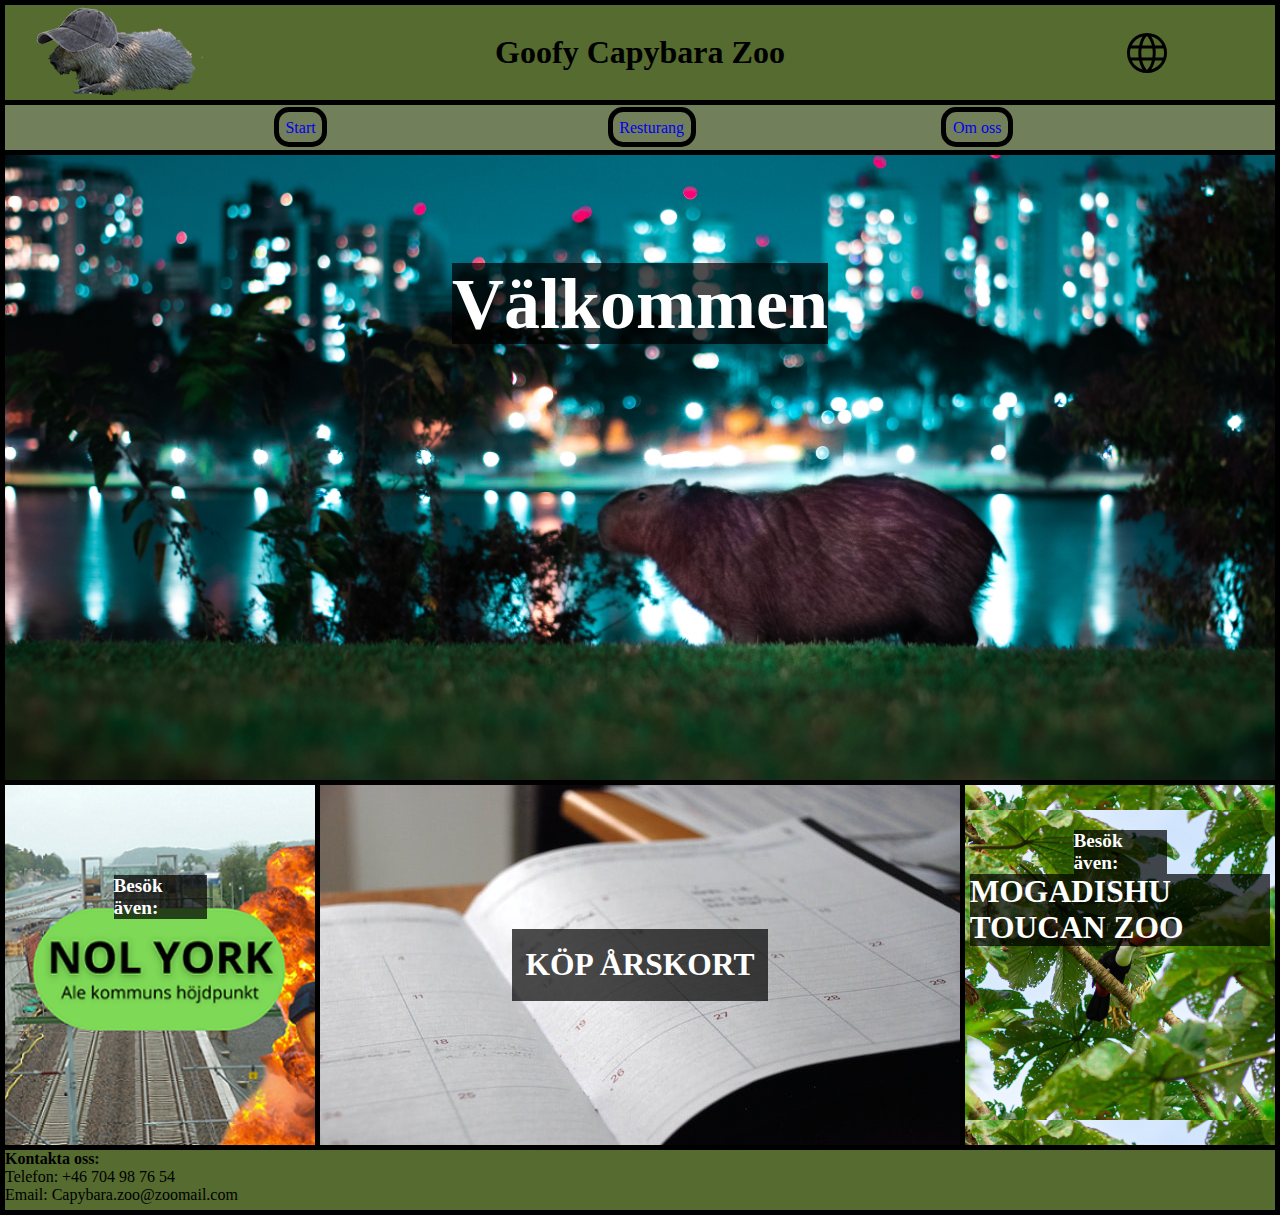
<file: index.html>
<!DOCTYPE html>
<html lang="en">
<head>
    <meta charset="UTF-8">
    <meta http-equiv="X-UA-Compatible" content="IE=edge">
    <meta name="viewport" content="width=device-width, initial-scale=1.0">
    <title>Document</title>
    <link rel="stylesheet" href="css/style.css">
</head>
<body>
    <div id="grid_wrapper_landing">
        <Header>
            <section id="logo" > <img src="img/animals/Capybara_hat.png" alt=""></section>
            <h1 id="title">Goofy Capybara Zoo</h1>
            <a href="https://www.youtube.com/watch?v=dQw4w9WgXcQ" target="_blank" id="language" ><img src="img/symbols/language_FILL0_wght400_GRAD0_opsz48.svg" alt=""></a>
        </Header>
        <div id="taskbar">
            <div>
                <a href="index.html" id="start" class="button" >Start</a>
            </div>
            <div>
                <a href="resturang.html" id="resturant" class="button">Resturang</a>
            </div>
            <div>
                <a href="om_oss.html" id="om_oss" class="button">Om oss</a>
        </div>
    </div>
    <section id="welcome">
        <h2 id="welcome_txt">Välkommen</h2>
    </section>
    <div id="grid_wrapper_AR">
        <div id="AR">
            <article id="right_section_AR">
                <h3 class="also_visit_zoo">Besök även:</h3>
            </article>
            <article id="middle_section_AR">
                <h2 id="arskort">KÖP ÅRSKORT</h2>
            </article>
            <article id="left_section_AR">
                <h3 class="also_visit_zoo">Besök även:</h3>
                <h2 class="reklam_zoo">MOGADISHU TOUCAN ZOO</h2>
            </article>
        </div>
    </div>
    <footer>
        <h4>Kontakta oss:</h4>
        <p class="footer">Telefon: +46 704 98 76 54</p>
        <p class="footer">Email: Capybara.zoo@zoomail.com</p>
    </footer>
</body>
</html>
</file>
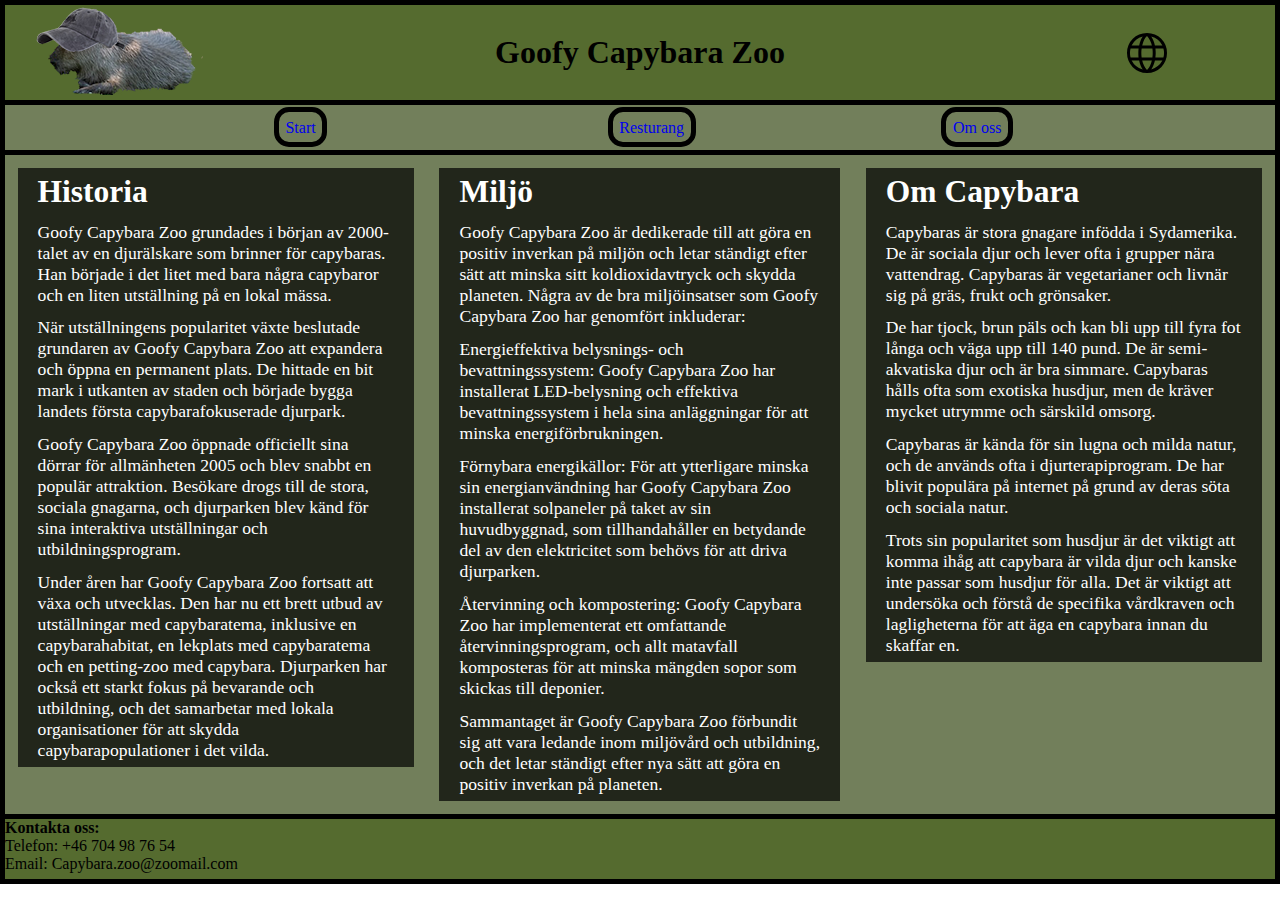
<file: om_oss.html>
<!DOCTYPE html>
<html lang="en">
<head>
    <meta charset="UTF-8">
    <meta http-equiv="X-UA-Compatible" content="IE=edge">
    <meta name="viewport" content="width=device-width, initial-scale=1.0">
    <title>Document</title>
    <link rel="stylesheet" href="css/style.css">
</head>
<body>
    <div id="grid_wrapper">
        <Header>
            <section id="logo" > <img src="img/animals/Capybara_hat.png" alt=""></section>
            <h1 id="title">Goofy Capybara Zoo</h1>
            <a href="https://www.youtube.com/watch?v=dQw4w9WgXcQ" target="_blank" id="language" ><img src="img/symbols/language_FILL0_wght400_GRAD0_opsz48.svg" alt=""></a>
        </Header>
        <div id="taskbar">
            <div>
                <a href="index.html" id="start" class="button" >Start</a>
            </div>
            <div>
                <a href="resturang.html" id="resturant" class="button">Resturang</a>
            </div>
            <div>
                <a href="om_oss.html" id="om_oss" class="button">Om oss</a>
        </div>
    </div>
    <div id="grid_wrapper_om_oss">
        <div id="om_oss_page">
            <section id="right_section_om_oss">
                <article>
                        <h2 class="om_oss_text">Historia</h2>
                </article>
                <article>
                    <p class="om_oss_text">Goofy Capybara Zoo grundades i början av 2000-talet av en djurälskare som brinner för capybaras. Han började i det litet med bara några capybaror och en liten utställning på en lokal mässa.
                    </p>

                    <p class="om_oss_text">När utställningens popularitet växte beslutade grundaren av Goofy Capybara Zoo att expandera och öppna en permanent plats. De hittade en bit mark i utkanten av staden och började bygga landets första capybarafokuserade djurpark.
                    </p>  
                
                    <p class="om_oss_text">Goofy Capybara Zoo öppnade officiellt sina dörrar för allmänheten 2005 och blev snabbt en populär attraktion. Besökare drogs till de stora, sociala gnagarna, och djurparken blev känd för sina interaktiva utställningar och utbildningsprogram.
                    </p>        

                    <p class="om_oss_text">Under åren har Goofy Capybara Zoo fortsatt att växa och utvecklas. Den har nu ett brett utbud av utställningar med capybaratema, inklusive en capybarahabitat, en lekplats med capybaratema och en petting-zoo med capybara. Djurparken har också ett starkt fokus på bevarande och utbildning, och det samarbetar med lokala organisationer för att skydda capybarapopulationer i det vilda.
                    </p>
                </article>
            </section>
            <section id="middle_section_om_oss" >
                <article>
                    <h2 class="om_oss_text">Miljö</h2>
                </article>
                <article>
                    <p class="om_oss_text">Goofy Capybara Zoo är dedikerade till att göra en positiv inverkan på miljön och letar ständigt efter sätt att minska sitt koldioxidavtryck och skydda planeten. Några av de bra miljöinsatser som Goofy Capybara Zoo har genomfört inkluderar:
                    </p>    
                
                    <p class="om_oss_text">Energieffektiva belysnings- och bevattningssystem: Goofy Capybara Zoo har installerat LED-belysning och effektiva bevattningssystem i hela sina anläggningar för att minska energiförbrukningen.
                    </p>
                        
                    <p class="om_oss_text">Förnybara energikällor: För att ytterligare minska sin energianvändning har Goofy Capybara Zoo installerat solpaneler på taket av sin huvudbyggnad, som tillhandahåller en betydande del av den elektricitet som behövs för att driva djurparken.
                    </p>
                    <p class="om_oss_text">Återvinning och kompostering: Goofy Capybara Zoo har implementerat ett omfattande återvinningsprogram, och allt matavfall komposteras för att minska mängden sopor som skickas till deponier.
                    </p>
                    
                    <p class="om_oss_text">Sammantaget är Goofy Capybara Zoo förbundit sig att vara ledande inom miljövård och utbildning, och det letar ständigt efter nya sätt att göra en positiv inverkan på planeten.
                    </p>
                </article>
            </section>
            <section id="left_section_om_oss">
                <article>
                    <h2 class="om_oss_text">Om Capybara</h2>
                <article>
                <article>

                </article>
                <article>
                    <p class="om_oss_text">
                    Capybaras är stora gnagare infödda i Sydamerika. De är sociala djur och lever ofta i grupper nära vattendrag. Capybaras är vegetarianer och livnär sig på gräs, frukt och grönsaker.
                    </p>

                    <p class="om_oss_text">
                    De har tjock, brun päls och kan bli upp till fyra fot långa och väga upp till 140 pund. De är semi-akvatiska djur och är bra simmare. Capybaras hålls ofta som exotiska husdjur, men de kräver mycket utrymme och särskild omsorg.
                    </p>
                        
                    <p class="om_oss_text">Capybaras är kända för sin lugna och milda natur, och de används ofta i djurterapiprogram. De har blivit populära på internet på grund av deras söta och sociala natur.
                    </p>
                        
                    <p class="om_oss_text">Trots sin popularitet som husdjur är det viktigt att komma ihåg att capybara är vilda djur och kanske inte passar som husdjur för alla. Det är viktigt att undersöka och förstå de specifika vårdkraven och lagligheterna för att äga en capybara innan du skaffar en.
                    </p>
                </article>
            </section>
        </div>
    </div>
    <footer>
        <h4>Kontakta oss:</h4>
        <p class="footer">Telefon: +46 704 98 76 54</p>
        <p class="footer">Email: Capybara.zoo@zoomail.com</p>
    </footer>
</body>
</html>
</file>
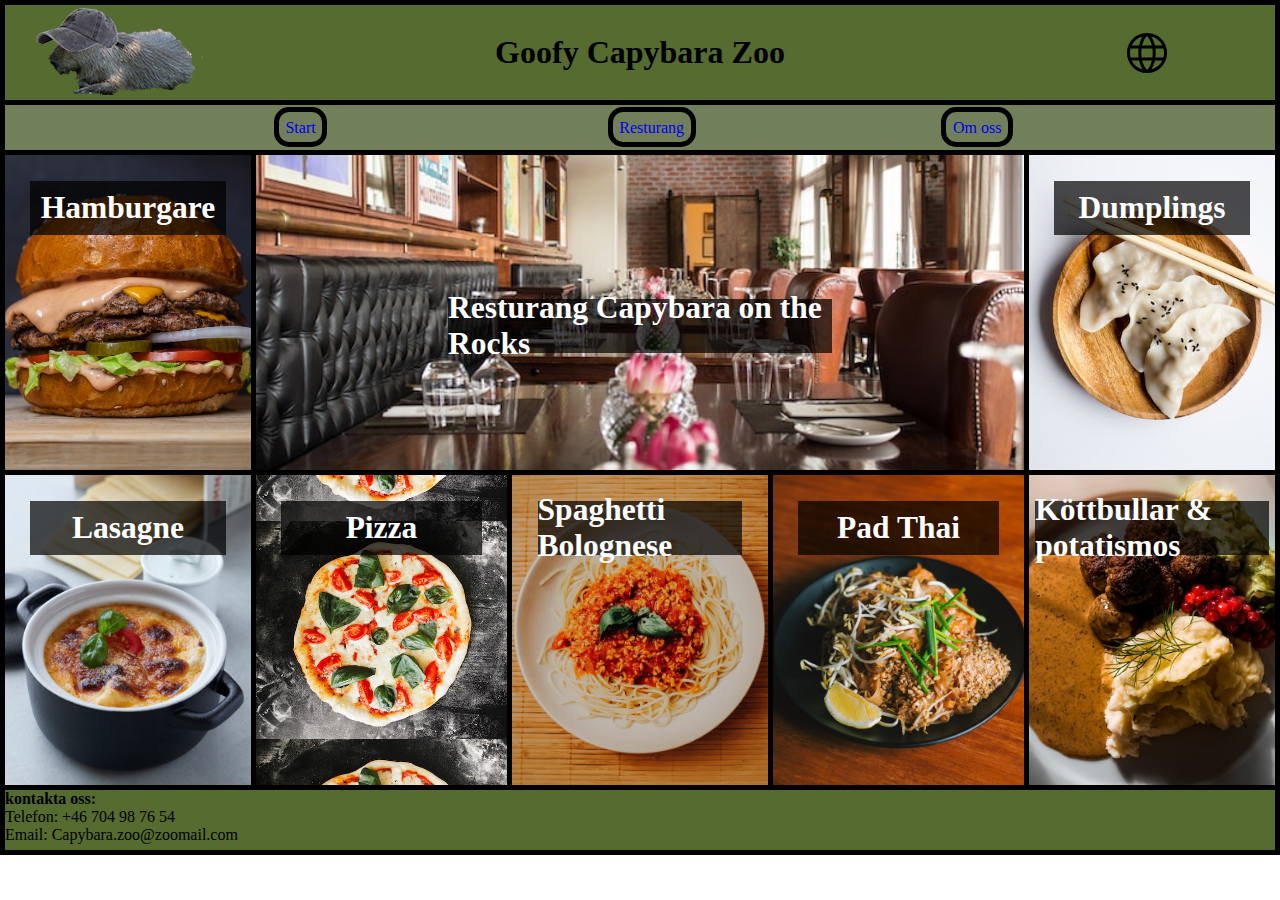
<file: resturang.html>
<!DOCTYPE html>
<html lang="en">
<head>
    <meta charset="UTF-8">
    <meta http-equiv="X-UA-Compatible" content="IE=edge">
    <meta name="viewport" content="width=device-width, initial-scale=1.0">
    <title>Document</title>
    <link rel="stylesheet" href="css/style.css">
</head>
<body>
    <div id="grid_wrapper">
        <Header>
            <section id="logo" > <img src="img/animals/Capybara_hat.png" alt=""></section>
            <h1 id="title">Goofy Capybara Zoo</h1>
            <a href="https://www.youtube.com/watch?v=dQw4w9WgXcQ" target="_blank" id="language" ><img src="img/symbols/language_FILL0_wght400_GRAD0_opsz48.svg" alt=""></a>
        </Header>
        <div id="taskbar">
            <div>
                <a href="index.html" id="start" class="button" >Start</a>
            </div>
            <div>
                <a href="resturang.html" id="resturant" class="button">Resturang</a>
            </div>
            <div>
                <a href="om_oss.html" id="om_oss" class="button">Om oss</a>
        </div>  
    </div>
    <div id="grid_wrapper_resturnt">
        <div id="row1">
            <article class="maträtt_card" id="maträtt_1">
                <h2 class="mattext">Hamburgare</h2>
            </article>
            <article id="welcome_resturant">
                <h2 class="mattext" id="resturant_text">Resturang Capybara on the Rocks</h2>
            </article>
            <article class="maträtt_card" id="maträtt_2">
                <h2 class="mattext">Dumplings</h2>
            </article>
        </div>
        <div id="row2">
            <article class="maträtt_card" id="maträtt_3">
                <h2 class="mattext">Lasagne</h2>
            </article>
            <article class="maträtt_card" id="maträtt_4">
                <h2 class="mattext">Pizza</h2>
            </article>
            <article class="maträtt_card" id="maträtt_5">
                <h2 class="mattext">Spaghetti Bolognese</h2>
            </article>
            <article class="maträtt_card" id="maträtt_6">
                <h2 class="mattext">Pad Thai</h2>
            </article>
            <article class="maträtt_card" id="maträtt_7">
                <h2 class="mattext" id="mattext_KP">Köttbullar & potatismos</h2>
            </article>
        </div>
    </div>
    <footer>
        <h4>kontakta oss:</h4>
        <p class="footer">Telefon: +46 704 98 76 54</p>
        <p class="footer">Email: Capybara.zoo@zoomail.com</p>
    </footer>
</body>
</html>
</file>
<file: css/style.css>
@import url('https://fonts.googleapis.com/css2?family=Rubik&display=swap');

* {
    margin: 0;
    padding: 0;
    box-sizing: border-box;
}

header {
    background-color:darkolivegreen ;
    display: flex;
    justify-content: space-between;
    align-items: center;
    width: 100%;
    height: 100px;
    border: solid black 5px;
    border-bottom: none;
}

footer{
    background-color: darkolivegreen;
    height: 70px;
    border: solid black 5px;
}

.footer{
    font-size: 100%;
}

p{
    font-size: 110%;
}

h2{
    font-size: 3.5vh;
}

h3{
    font-size: 120%;
}

#logo{
    margin-top: 1%;
}

#title{
}

#language{
    color: white;
    display: flex;
    align-items: center;
    justify-content: center;
    text-decoration: none;
    margin-left: 104px;
    margin-right: 104px;
}

#taskbar {
    display: grid;
    align-items: center;
    padding-left: 21%;
    grid-template-columns: 1fr 1fr 1fr;
    grid-template-rows: 100%;
    height: 55px;
    width: 100%;
    grid-template-areas: 
    "str res oms";
    background-color:rgb(114, 127, 91);
    position: sticky;
    top: 0;
    border: solid black 5px;
}

.button {
    text-decoration: none;
    border: solid black 5px;
    border-radius: 15px;
    padding: 2%;
}

.button:visited{
    text-decoration: none;
    color: black;
}

#start{
    grid-area: str;
}

#resturant{
    grid-area: res;
}

#om_oss{
    grid-area: oms;
}

#welcome{
    background-image: url("../img/animals/capybara-night.jpg");
    background-size: 100%;
    background-position: 50% 60%;
    display: flex;
    justify-content: center;
    width: 100%;
    height: 70vh;
    padding-top: 12vh;
    border: solid black 5px;
    border-top: none;
}

#welcome_txt{
    background: rgba(0, 0, 0, .7);
    height: 9vh;
    color: white;
    font-size: 8vh;
}

#grid_wrapper_AR{
    background-color: olive;
    height: 40vh;
    display: grid;
    align-items: center;
    overflow-x: hidden;
}

#AR{
    display: flex;
    flex-direction: row;
}

#left_section_AR{
    background-image: url("../img/animals/reklam-toucan-zoo.jpg");
    background-size: 200%;
    background-position: 50% 50%;
    width: 25%;
    height: 40vh;
    border: solid black 5px;
    border-top: none;
    border-bottom: none;
    padding-top: 5vh;   
}

.also_visit_zoo{
    background: rgba(0, 0, 0, .7);
    color: white;
    display: flex;
    justify-content: center;
    width: 30%;
    margin-left: 35%;
}

.reklam_zoo{
    background: rgba(0, 0, 0, .7);
    color: white;
    display: flex;
    justify-content: center;
    width: 97%;
    margin-left: 1.5%;
}

#middle_section_AR{
    background-image: url(../img/animals/Calender.jpg);
    background-size: cover;
    display: flex;
    justify-content: center;
    align-items: center;
    background-color: blueviolet;
    width: 50%;
    height: 40vh;
    overflow-y: hidden;
}

#arskort{
    background: rgba(0, 0, 0, .7);
    color: white;
    display: flex;
    justify-content: center;
    align-items: center;
    width: 40%;
    height: 8vh;
}

#right_section_AR{
    background-image: url("../img/animals/NOL_YORK.png");
    background-size: cover;
    background-position: 50% 50%;
    width: 25%;
    height: 40vh;
    border: solid black 5px;
    border-top: none;
    border-bottom: none;
    padding-top: 10vh;
}

#grid_wrapper_om_oss{
    height: auto;
    display: grid;
    align-items: center;
    overflow-x: hidden;
}

#om_oss_page{
    display: flex;
    flex-direction: row;
    overflow-y: hidden;
}

.om_oss_text{
    background: rgba(0, 0, 0, .7);
    display: flex;
    color: white;
    padding: 1.5%;
    padding-left: 5%;
    padding-right: 5%;
}

#enviornment_bild{
    width: 50%;
    float: left;
}

#right_section_om_oss{
    background-color: rgb(114, 127, 91);
    width: 33.33%;
    height: auto;
    padding: 1%;
    border-left: solid black 5px;
}

#middle_section_om_oss{
    background-color: rgb(114, 127, 91);
    width: 33.33%;
    height: auto;
    padding: 1%;
}

#left_section_om_oss{
    background-color: rgb(114, 127, 91);
    width: 33.33%;
    height: auto;
    padding: 1%;
    border-right: solid black 5px;
}

#grid_wrapper_resturnat{
    background-color: black;
    display: grid;
}

.maträtt_card{
    border: solid black 5px;
    border-bottom: none;
    display: flex;
    justify-content: center;
    padding-top: 2%;
}

.mattext{
    background: rgba(0, 0, 0, .7);
    display: flex;
    color: white;
    justify-content: center;
    align-items: center;
    width: 80%;
    height: 6vh;
}

#mattext_KP{
    width: 95%;
}

#resturant_text{
    width: 50%;
}

#row1{
    display: flex;
    flex-direction: row;
    justify-content: space-around;
    height: 35vh;
}

#row2{
    display: flex;
    flex-direction: row;
    justify-content: space-around;
    height: 35vh;
}


#welcome_resturant{
    background-image: url(../img/food/ResturantInside.jpg);
    background-size: 100%;
    background-position: 40% 60%;
    display: flex;
    justify-content: center;
    width: 60%;
    padding-top: 16vh;
    grid-area: wr0;
}

#maträtt_1{
    background-image: url(../img/food/CapybaraHamburger.jpg);
    background-size: cover;
    background-position: center;
    width: 20%;
    grid-area: mr1;
    border-top: none;
}

#maträtt_2{
    background-image: url(../img/food/CapybaraDumpling.jpg);
    background-size: cover;
    background-position: center;
    width: 20%;
    grid-area: mr2;
    border-top: none;
}

#maträtt_3{
    background-image: url(../img/food/CapybaraLasagna.jpg);
    background-size: cover;
    background-position: center;
    width: 20%;
    grid-area: mr3;
}

#maträtt_4{
    background-image: url(../img/food/CapybaraPizza.jpg);
    background-size: 130%;
    background-position: left;
    width: 20%;
    grid-area: mr4;
    border-left: none;
}

#maträtt_5{
    background-image: url(../img/food/CapybaraBolognese.jpg);
    background-size: 105%;
    background-position: left 15% top 50%;
    width: 20%;
    grid-area: mr5;
    border-left: none;
    border-right: none;
}

#maträtt_6{
    background-image: url(../img/food/CapybaraPadThai.jpg);
    background-size: 105%;
    background-position: right 0% top 60%;
    width: 20%;
    grid-area: mr6;
    border-right: none;
}

#maträtt_7{
    background-image: url(../img/food/CapybaraMeatballs.jpg);
    background-size: cover;
    background-position: left 60% top 50%;
    width: 20%;
    grid-area: mr7;
}
</file>
